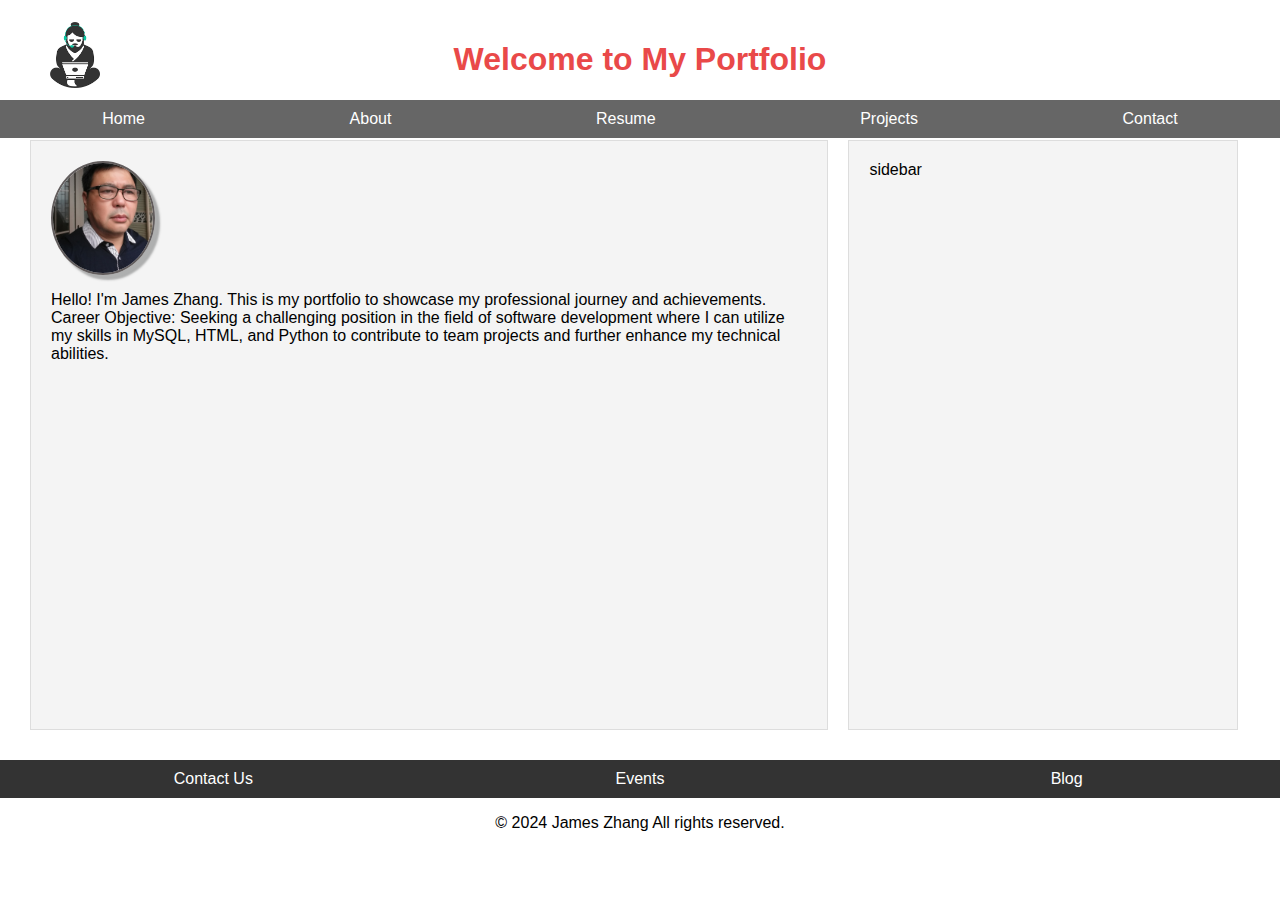
<file: index.html>
<!DOCTYPE html>
<html lang="en">
<head>
    <meta charset="UTF-8">
    <meta name="viewport" content="width=device-width, initial-scale=1.0">
    <title>Home - My Portfolio</title>
    <link rel="stylesheet" href="css/styles.css">
</head>
<body>
    <header>
        <div class="header-content">
            <h1>Welcome to My Portfolio</h1>
        </div>
        <nav>
            <ul class="nav-menu">
                <li><a href="index.html">Home</a></li>
                <li><a href="about.html">About</a></li>
                <li><a href="resume.html">Resume</a></li>
                <li><a href="projects.html">Projects</a></li>
                <li><a href="contact.html">Contact</a></li>
            </ul>
        </nav>
    </header>
    <main>
        <div class="content">
            <div class="box">      
              <section id="home">
                <div class="oval-image-container">
                    <img src="My_picture.jpg" alt="My Profile Picture" class="oval-image">
                </div>
                <p>
                  Hello! I'm James Zhang. This is my portfolio to showcase my
                  professional journey and achievements.
                  Career Objective: Seeking a challenging position in the field of software development where I can utilize my skills in MySQL, HTML, and Python to contribute to team projects and further enhance my technical abilities.
        
                </p>
              </section></div>
            <div class="box">sidebar</div>
        </div>
    </main>

    <footer>
        <div class="footer-section">Contact Us</div>
        <div class="footer-section">Events</div>
        <div class="footer-section">Blog</div>
    </footer>
    <p style="text-align: center;">© 2024 James Zhang All rights reserved.</p>
</body>
</html>
</file>
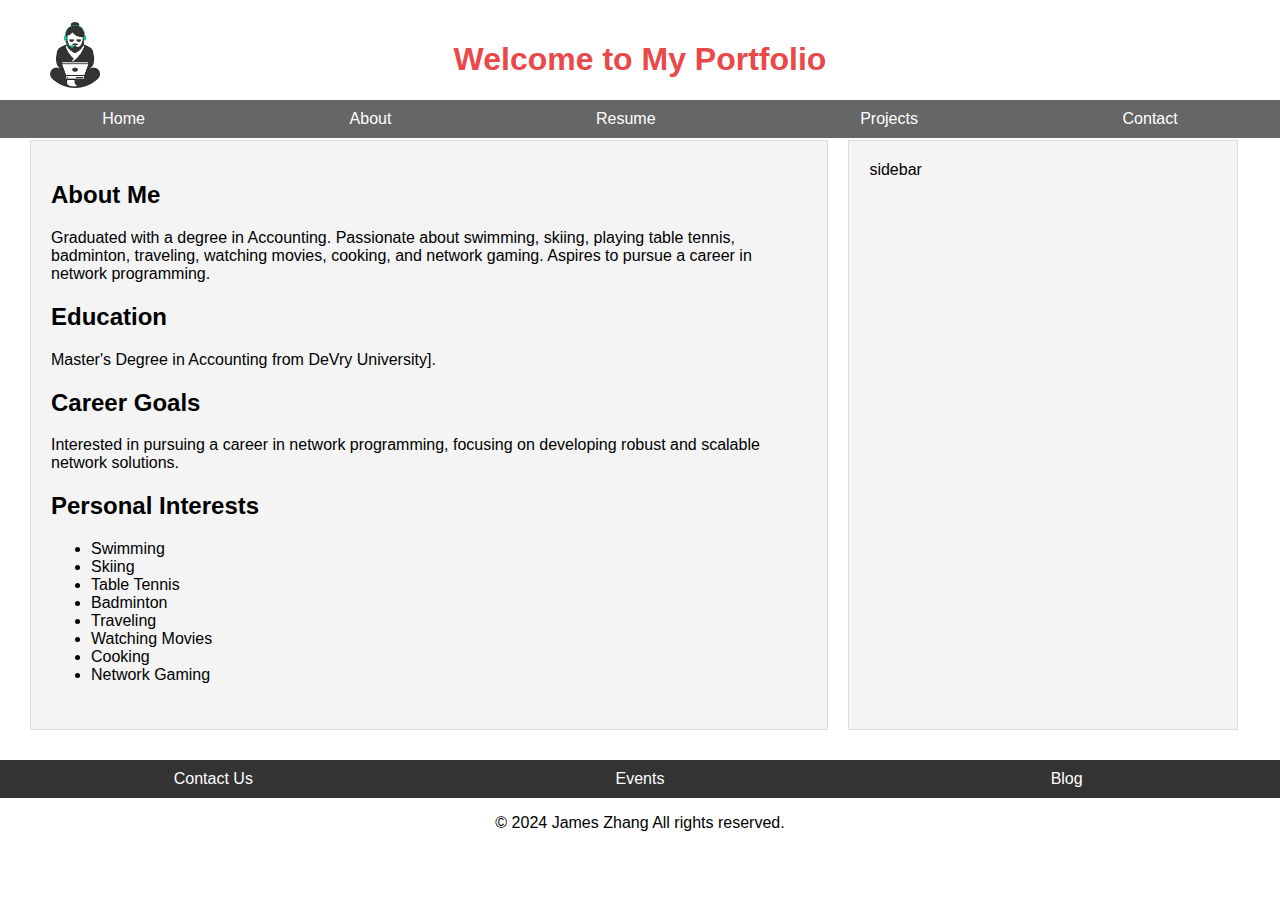
<file: about.html>
<!DOCTYPE html>
<html lang="en">
<head>
    <meta charset="UTF-8">
    <meta name="viewport" content="width=device-width, initial-scale=1.0">
    <title>Home - My Portfolio</title>
    <link rel="stylesheet" href="css/styles.css">
</head>
<body>
    <header>
        <div class="header-content">
            <h1>Welcome to My Portfolio</h1>
        </div>
        <nav>
            <ul class="nav-menu">
                <li><a href="index.html">Home</a></li>
                <li><a href="about.html">About</a></li>
                <li><a href="resume.html">Resume</a></li>
                <li><a href="projects.html">Projects</a></li>
                <li><a href="contact.html">Contact</a></li>
            </ul>
        </nav>
    </header>
    <main>
        <div class="content">
            <div class="box">      
                <section class="profile">
                    <h2>About Me</h2>
                    <p>Graduated with a degree in Accounting. Passionate about swimming, skiing, playing table tennis, badminton, traveling, watching movies, cooking, and network gaming. Aspires to pursue a career in network programming.</p>
                </section>
                <section class="education">
                    <h2>Education</h2>
                    <p>Master's Degree in Accounting from DeVry University].</p>
                </section>
                <section class="career-goals">
                    <h2>Career Goals</h2>
                    <p>Interested in pursuing a career in network programming, focusing on developing robust and scalable network solutions.</p>
                </section>
                <section class="interests">
                    <h2>Personal Interests</h2>
                    <ul>
                        <li>Swimming</li>
                        <li>Skiing</li>
                        <li>Table Tennis</li>
                        <li>Badminton</li>
                        <li>Traveling</li>
                        <li>Watching Movies</li>
                        <li>Cooking</li>
                        <li>Network Gaming</li>
                    </ul>
                </section>
              
            </div>
            <div class="box">sidebar</div>
        </div>
    </main>
    <footer>
        <div class="footer-section">Contact Us</div>
        <div class="footer-section">Events</div>
        <div class="footer-section">Blog</div>
    </footer>
    <p style="text-align: center;">© 2024 James Zhang All rights reserved.</p>
</body>
</html>
</file>
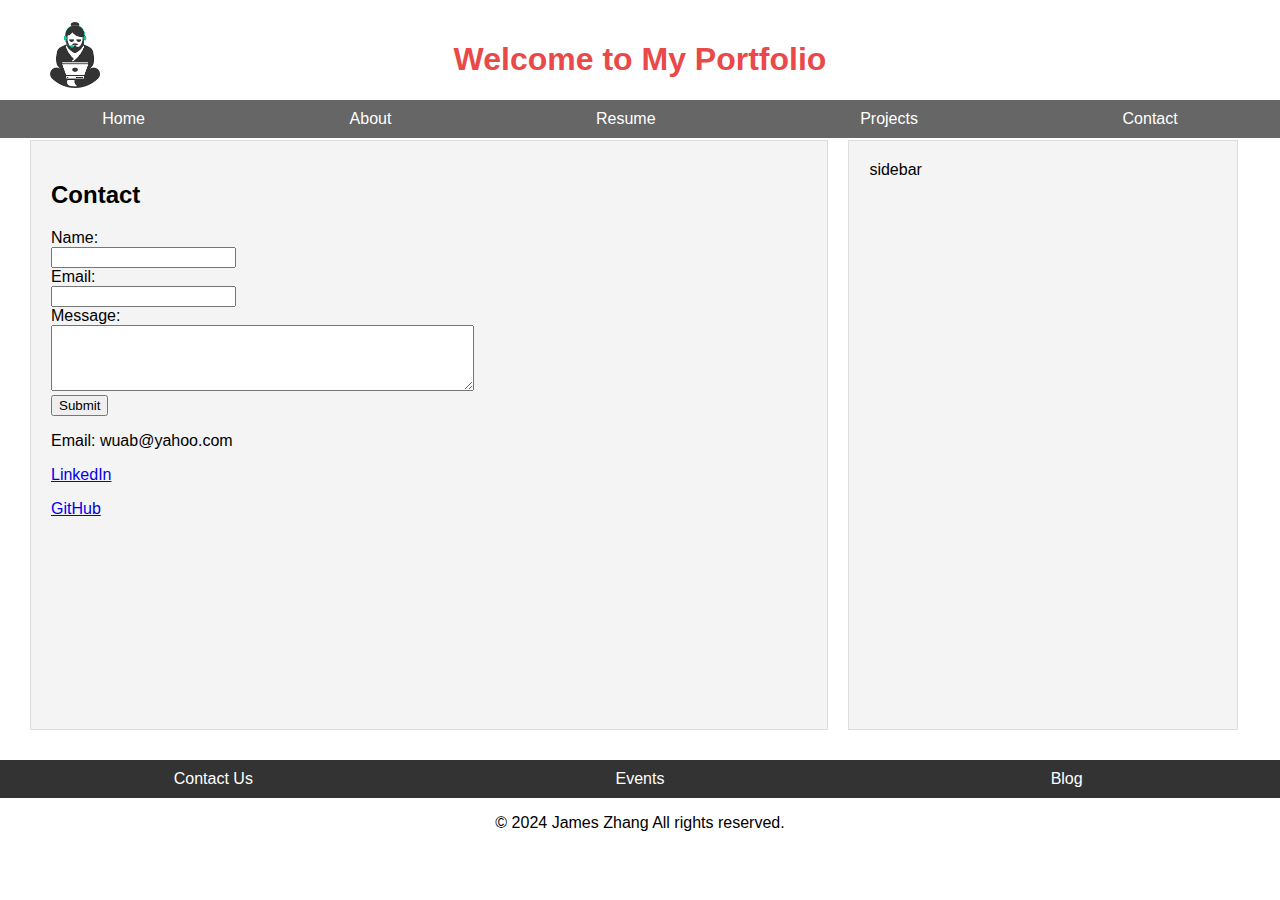
<file: contact.html>
<!DOCTYPE html>
<html lang="en">
<head>
    <meta charset="UTF-8">
    <meta name="viewport" content="width=device-width, initial-scale=1.0">
    <title>Home - My Portfolio</title>
    <link rel="stylesheet" href="css/styles.css">
</head>
<body>
    <header>
        <div class="header-content">
            <h1>Welcome to My Portfolio</h1>
        </div>
        <nav>
            <ul class="nav-menu">
                <li><a href="index.html">Home</a></li>
                <li><a href="about.html">About</a></li>
                <li><a href="resume.html">Resume</a></li>
                <li><a href="projects.html">Projects</a></li>
                <li><a href="contact.html">Contact</a></li>
            </ul>
        </nav>
    </header>
    <main>
        <div class="content">
            <div class="box">      
              

      <section id="contact">
        <h2>Contact</h2>
        <form action="">
          <label for="name">Name:</label><br />
          <input type="text" id="name" name="name" /><br />
          <label for="email">Email:</label><br />
          <input type="email" id="email" name="email" /><br />
          <label for="message">Message:</label><br />
          <textarea id="message" name="message" rows="4" cols="50"></textarea
          ><br />
          <input type="submit" value="Submit" />
        </form>
        <p>Email: wuab@yahoo.com</p>
        <p><a href="https://www.linkedin.com/in/james-zhang-1a0936308">LinkedIn</a></p>
        <p><a href="https://github.com/jameszhang01194320">GitHub</a></p>
      </section>



            </div>
            <div class="box">sidebar</div>
        </div>
    </main>
    <footer>
        <div class="footer-section">Contact Us</div>
        <div class="footer-section">Events</div>
        <div class="footer-section">Blog</div>
    </footer>
    <p style="text-align: center;">© 2024 James Zhang All rights reserved.</p>
</body>
</html>
</file>
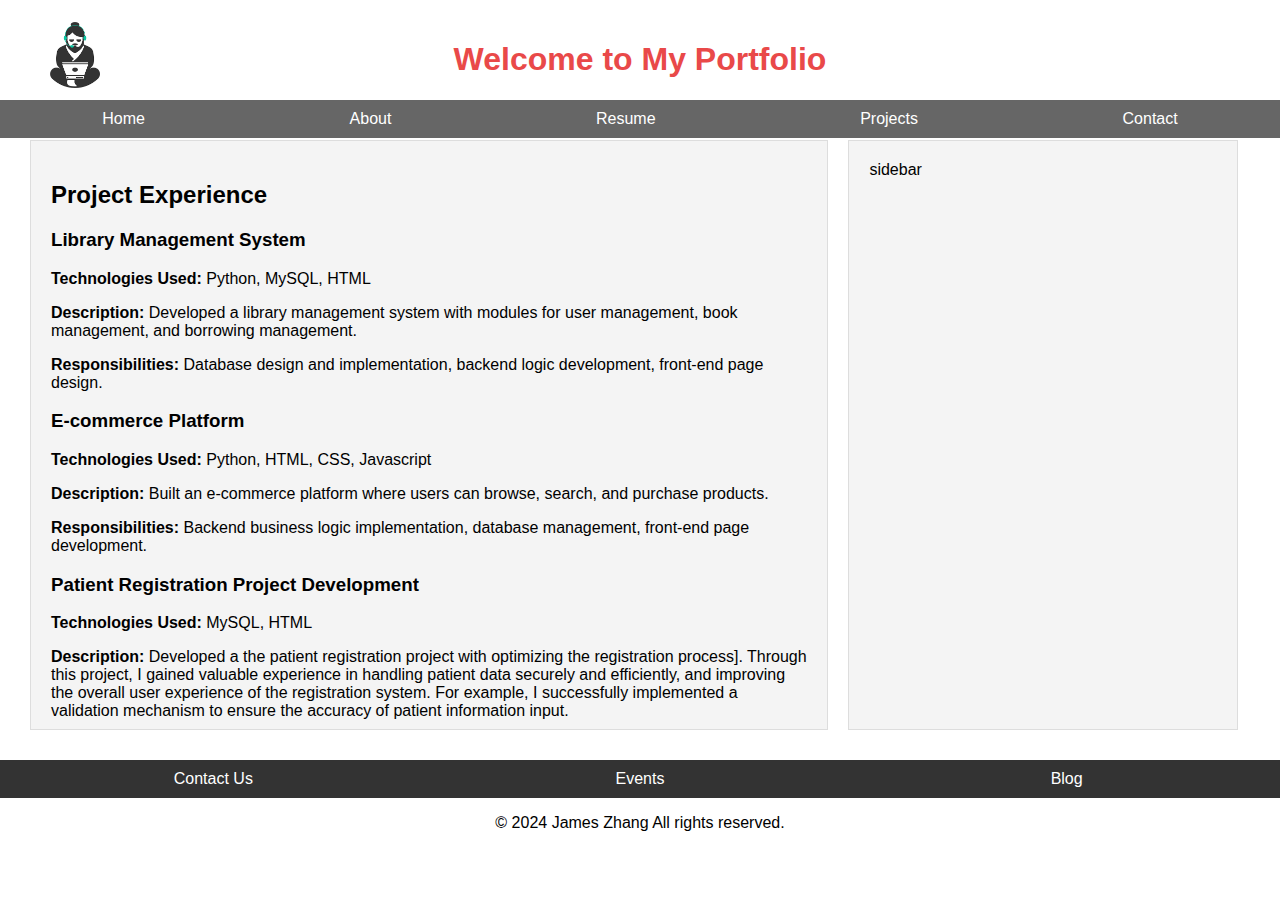
<file: projects.html>
<!DOCTYPE html>
<html lang="en">
<head>
    <meta charset="UTF-8">
    <meta name="viewport" content="width=device-width, initial-scale=1.0">
    <title>Home - My Portfolio</title>
    <link rel="stylesheet" href="css/styles.css">
</head>
<body>
    <header>
        <div class="header-content">
            <h1>Welcome to My Portfolio</h1>
        </div>
        <nav>
            <ul class="nav-menu">
                <li><a href="index.html">Home</a></li>
                <li><a href="about.html">About</a></li>
                <li><a href="resume.html">Resume</a></li>
                <li><a href="projects.html">Projects</a></li>
                <li><a href="contact.html">Contact</a></li>
            </ul>
        </nav>
    </header>
    <main>
        <div class="content">
            <div class="box">     

                <section>
                    <h2>Project Experience</h2>
                    <article>
                        <h3>Library Management System</h3>
                        <p><strong>Technologies Used:</strong> Python, MySQL, HTML</p>
                        <p><strong>Description:</strong> Developed a library management system with modules for user management, book management, and borrowing management.</p>
                        <p><strong>Responsibilities:</strong> Database design and implementation, backend logic development, front-end page design.</p>
                    </article>
                    <article>
                        <h3>E-commerce Platform</h3>
                        <p><strong>Technologies Used:</strong> Python, HTML, CSS, Javascript</p>
                        <p><strong>Description:</strong> Built an e-commerce platform where users can browse, search, and purchase products.</p>
                        <p><strong>Responsibilities:</strong> Backend business logic implementation, database management, front-end page development.</p>
                    </article><article>
                        <h3>Patient Registration Project Development</h3>
                        <p><strong>Technologies Used:</strong> MySQL, HTML</p>
                        <p><strong>Description:</strong> Developed a the patient registration project with optimizing the registration process]. Through this project, I gained valuable experience in handling patient data securely and efficiently, and improving the overall user experience of the registration system. For example, I successfully implemented a validation mechanism to ensure the accuracy of patient information input.</p>
                        <p><strong>Responsibilities:</strong> Database design and implementation, backend logic development, front-end page design.</p>
                    </article>
                    

                </section>  
            </div>
            <div class="box">sidebar</div>
        </div>
    </main>
    <footer>
        <div class="footer-section">Contact Us</div>
        <div class="footer-section">Events</div>
        <div class="footer-section">Blog</div>
    </footer>
    <p style="text-align: center;">© 2024 James Zhang All rights reserved.</p>
</body>
</html>
</file>
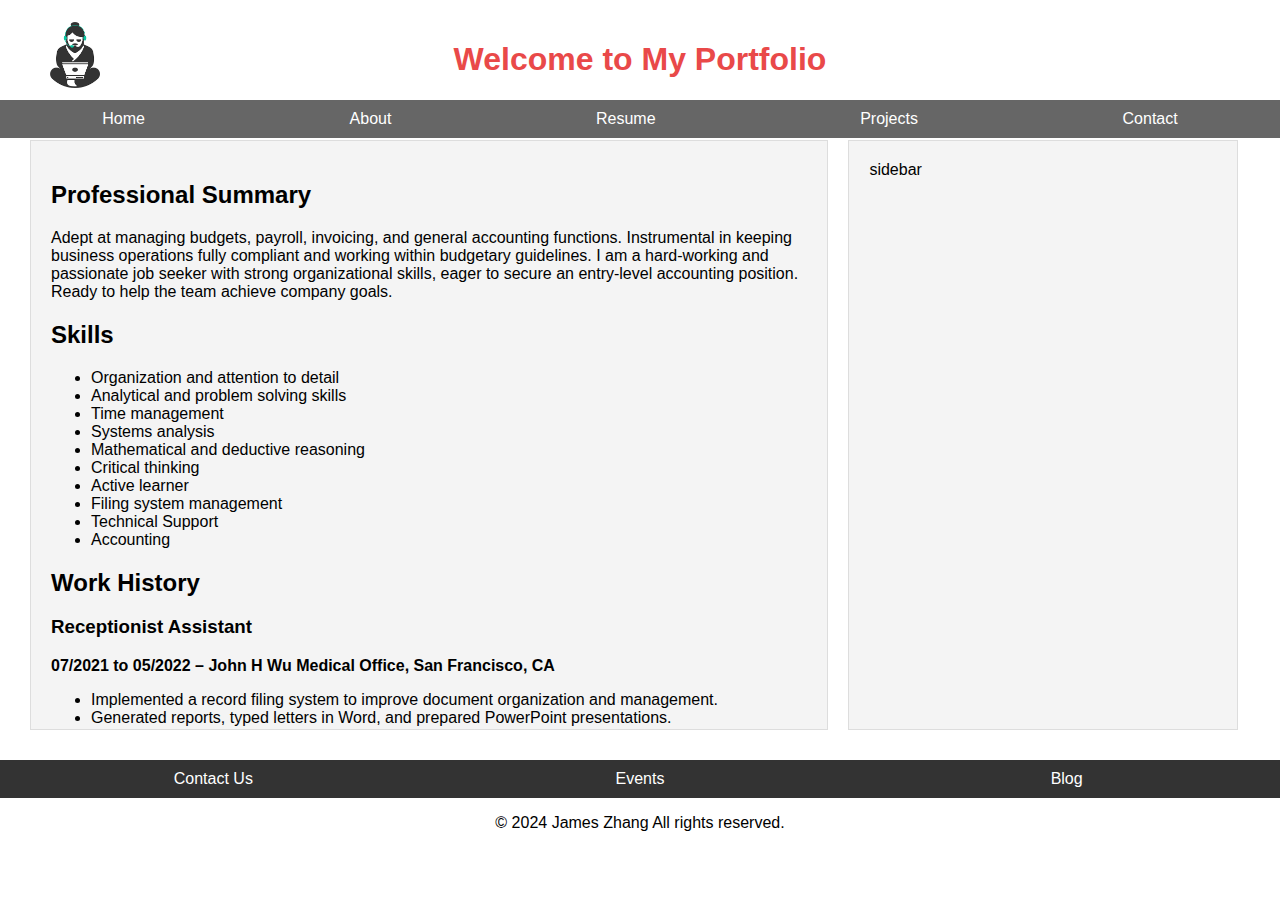
<file: resume.html>
<!DOCTYPE html>
<html lang="en">
<head>
    <meta charset="UTF-8">
    <meta name="viewport" content="width=device-width, initial-scale=1.0">
    <title>Home - My Portfolio</title>
    <link rel="stylesheet" href="css/styles.css">
</head>
<body>
    <header>
        <div class="header-content">
            <h1>Welcome to My Portfolio</h1>
        </div>
        <nav>
            <ul class="nav-menu">
                <li><a href="index.html">Home</a></li>
                <li><a href="about.html">About</a></li>
                <li><a href="resume.html">Resume</a></li>
                <li><a href="projects.html">Projects</a></li>
                <li><a href="contact.html">Contact</a></li>
            </ul>
        </nav>
    </header>
<main>
    <div class="content">
        <div class="box">   

        <section>
            <h2>Professional Summary</h2>
            <p>Adept at managing budgets, payroll, invoicing, and general accounting functions. Instrumental in keeping business operations fully compliant and working within budgetary guidelines. I am a hard-working and passionate job seeker with strong organizational skills, eager to secure an entry-level accounting position. Ready to help the team achieve company goals.</p>
        </section>
        <section>
            <h2>Skills</h2>
            <ul>
                <li>Organization and attention to detail</li>
                <li>Analytical and problem solving skills</li>
                <li>Time management</li>
                <li>Systems analysis</li>
                <li>Mathematical and deductive reasoning</li>
                <li>Critical thinking</li>
                <li>Active learner</li>
                <li>Filing system management</li>
                <li>Technical Support</li>
                <li>Accounting</li>
            </ul>
        </section>
        <section>
            <h2>Work History</h2>
            <article>
                <h3>Receptionist Assistant</h3>
                <p><strong>07/2021 to 05/2022 – John H Wu Medical Office, San Francisco, CA</strong></p>
                <ul>
                    <li>Implemented a record filing system to improve document organization and management.</li>
                    <li>Generated reports, typed letters in Word, and prepared PowerPoint presentations.</li>
                    <li>Troubleshot copy machines and printers and scheduled service as needed.</li>
                    <li>Confirmed appointments, communicated with clients, and updated client records.</li>
                    <li>Provided callers with address, directions, company website and related information.</li>
                    <li>Greeted incoming visitors and customers professionally and provided friendly, knowledgeable assistance.</li>
                </ul>
            </article>
            <article>
                <h3>Online Trading & Investment</h3>
                <p><strong>07/2015 to 06/2021 – Self-employed, San Francisco, CA</strong></p>
                <ul>
                    <li>Technical analysis</li>
                    <li>Market research</li>
                    <li>Trading tools: stock screener, charting platforms</li>
                    <li>Record keeping</li>
                    <li>Stock trading</li>
                    <li>Analysis</li>
                </ul>
            </article>
            <article>
                <h3>Online Seller</h3>
                <p><strong>02/2013 to 06/2015 – Self-employed, San Francisco, CA</strong></p>
                <ul>
                    <li>Sold accounting books, digital accounting books, and other materials for college students via Google.</li>
                    <li>Built professional and trusting relationships with key customers and leveraged existing relationships via social media.</li>
                    <li>Developed strategic online and offline partnerships to support fulfillment and direct sales programs.</li>
                    <li>Developed and executed online strategies for leads, sales, and pricing to generate revenue.</li>
                    <li>Created clear, precise and properly detailed product and service information on company website.</li>
                    <li>Managed financial tracking, inventory coordination, and social media marketing.</li>
                    <li>Corresponded with online customers to address questions or complaints about products, policies or shipping methods.</li>
                    <li>Developed successful online sales operations from scratch by establishing and following strategic vision, mission and operational plans.</li>
                    <li>Uploaded digital media to online storefront, auction sites or other shopping websites for advertising purposes.</li>
                </ul>
            </article>
            <article>
                <h3>Assistant to the President and CEO</h3>
                <p><strong>01/2008 to 07/2009 – Herguan University, Sunnyvale, CA</strong></p>
                <ul>
                    <li>Used advanced software to prepare documents, reports, and presentations.</li>
                    <li>Prepared meeting agendas and briefing papers for members of the board of directors and executive team.</li>
                    <li>Documented and distributed meeting notes to identify, analyze and improve workflows.</li>
                </ul>
            </article>
        </section>
        <section>
            <h2>Education</h2>
            <p><strong>Master of Science: Accounting and Finance</strong> – DeVry University, Oakland, CA</p>
            <p>Graduated: 12/2012</p>
            <p>Outstanding Student Award, GPA: 3.88</p>
        </section>
       </div>
       <div class="box">sidebar</div>
    </div>
</main>   
   
        <footer>
        <div class="footer-section">Contact Us</div>
        <div class="footer-section">Events</div>
        <div class="footer-section">Blog</div>
    </footer>
    <p style="text-align: center;">© 2024 James Zhang All rights reserved.</p>
</body>
</html>
</file>
<file: css/styles.css>
/* General styles */
body, html {
    margin: 0;
    padding: 0;
    font-family: Arial, sans-serif;
    height: 100%;
}

/* Header styles */
header {
    background: url('../coding-temple.png') no-repeat left center;
    background-size: auto 60%; /* Set height to 60% of header height */
    background-position: 50px center; /* Add 100px padding to the left */
    text-align: center;
    color: rgb(233, 73, 73);
    padding: 20px 0;
    height: 70px; /* Set height of header */
    position: relative; /* Ensure header is positioned properly */
}

.oval-image-container {
    width: 100px; /* Set the desired width */
    height: 110px; /* Set the desired height to maintain aspect ratio */
    border-radius: 50%; /* Make it oval */
    overflow: hidden; /* Ensure the image does not overflow the container */
    border: 2px solid #625d5d; /* Add a border */
    box-shadow: 5px 5px 2px rgba(104, 105, 105, 0.5); /* Add a shadow   box-shadow: 15px 10px 20px rgba(0,0,0,.8); */
    display: flex;
    align-items: center;
    justify-content: center;
}

.oval-image {
    width: 100%;
    height: 100%;
    object-fit: cover; /* Ensure the image covers the container */
}



.header-content h1 {
    font-size: 2em;
    font-weight: bold;
}

/* Navigation styles */
nav {
    background-color: #666;
    position: relative; /* Ensure nav is positioned correctly */
    z-index: 1; /* Ensure nav is above any background images */
}

.nav-menu {
    display: flex;
    justify-content: space-around;
    list-style-type: none;
    margin: 0;
    padding: 10px 0;
    align-items: center;
}

.nav-menu li {
    color: white;
}

.nav-menu a {
    color: white; /* Set text color to white */
    text-decoration: none; /* Remove underline */
}

.nav-menu a:hover {
    text-decoration: underline; /* Optional: Add underline on hover */
}

/* Main content styles */
main {
    display: grid;
    grid-template-columns: 1fr; /* Default to one column */
    justify-items: center;
    align-items: center;
    padding: 20px;
}

.content {
    display: grid;
    grid-template-columns: 66% 33%; /* Two columns with specific widths */
    grid-template-rows: 610px; /* Set the height of rows to 500px */
    width: 100%;
}

.content .box {
    background-color: #f4f4f4;
    margin: 10px;
    padding: 20px;
    border: 1px solid #ddd;
    max-height: 600px; /* Limit the maximum height */
    overflow-y: auto; /* Add vertical scroll if content overflows */
}

/* Footer styles */
footer {
    background-color: #333;
    color: white;
    display: grid;
    grid-template-columns: repeat(auto-fit, minmax(100px, 1fr));
    padding: 10px 0;
    text-align: center;
}

.footer-section {
    margin: 0 10px;
}

/* Responsive design */
@media (max-width: 600px) {
    .nav-menu {
        flex-direction: column;
        align-items: center;
    }

    footer {
        grid-template-columns: 1fr; /* Single column for small screens */
        align-items: center;
    }

    .content {
        grid-template-columns: 1fr; /* Single column for small screens */
        grid-template-rows: auto; /* Allow rows to adjust height */
    }
}
</file>
